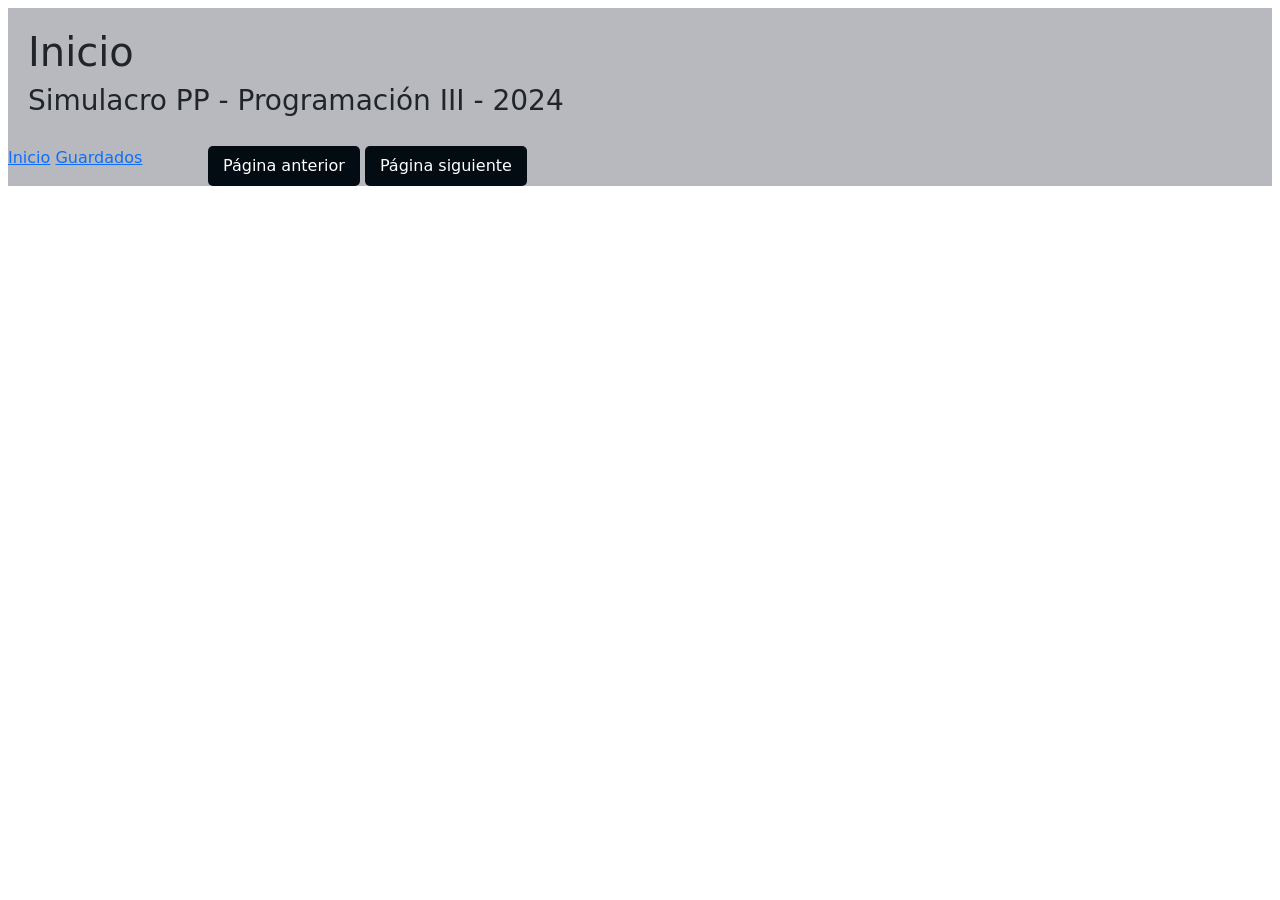
<file: index.html>
<!DOCTYPE html>
<html lang="en">
  <head>
    <meta charset="UTF-8" />
    <meta name="viewport" content="width=device-width, initial-scale=1.0" />
    <link
      href="https://cdn.jsdelivr.net/npm/bootstrap@5.3.3/dist/css/bootstrap.min.css"
      rel="stylesheet"
      integrity="sha384-QWTKZyjpPEjISv5WaRU9OFeRpok6YctnYmDr5pNlyT2bRjXh0JMhjY6hW+ALEwIH"
      crossorigin="anonymous"
    />
    <link rel="stylesheet" href="style.css" />
    <title>Simulacro PP - 2024</title>
  </head>
  <body>
    <main class="m-2">
      <header>
        <h1>Inicio</h1>
        <h3>Simulacro PP - Programación III - 2024</h3>
      </header>
      <nav id="panel-izquierda">
        <a href="./index.html">Inicio</a>
        <a href="./guardados.html">Guardados</a>
      </nav>
      <section id="principal">
        <div id="cartas">
          </div>
        <button id="anterior">Página anterior</button>
        <button id="siguiente">Página siguiente</button>
      </section>
    </main>

    <script src="carta.js"></script>
    <script src="main.js"></script>
  </body>
</html>
</file>
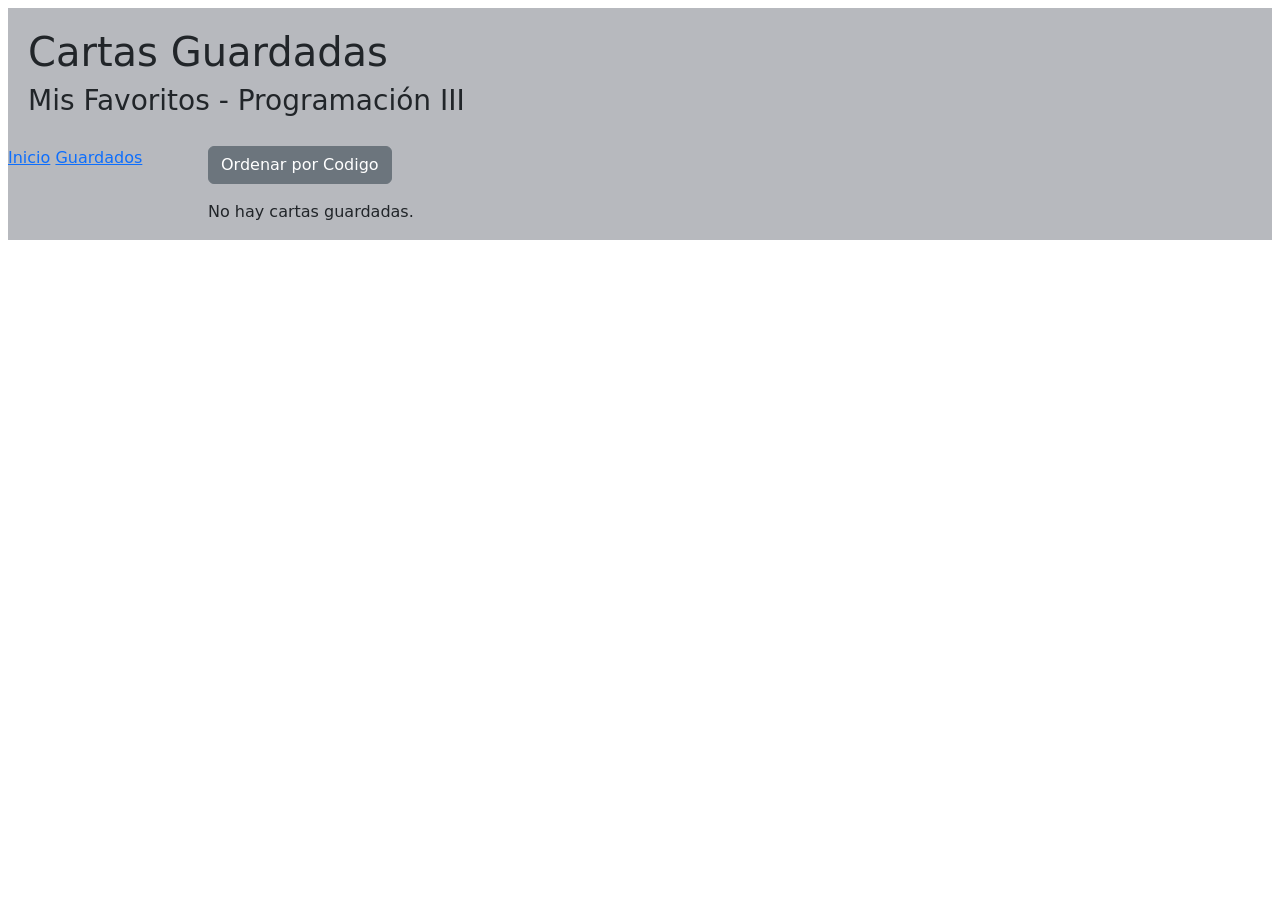
<file: guardados.html>
<!DOCTYPE html>
<html lang="en">
  <head>
    <meta charset="UTF-8" />
    <meta name="viewport" content="width=device-width, initial-scale=1.0" />
    <link
      href="https://cdn.jsdelivr.net/npm/bootstrap@5.3.3/dist/css/bootstrap.min.css"
      rel="stylesheet"
      integrity="sha384-QWTKZyjpPEjISv5WaRU9OFeRpok6YctnYmDr5pNlyT2bRjXh0JMhjY6hW+ALEwIH"
      crossorigin="anonymous"
    />
    <link rel="stylesheet" href="style.css" />
    <title>Cartas Guardadas</title>
  </head>
  <body>
    <main class="m-2">
      <header>
        <h1>Cartas Guardadas</h1>
        <h3>Mis Favoritos - Programación III</h3>
      </header>
      <nav id="panel-izquierda">
        <a href="./index.html">Inicio</a>
        <a href="./guardados.html">Guardados</a>
      </nav>
      <section id="principal">
        <div class="mb-3">
          <button id="ordenar-code" class="btn btn-secondary">Ordenar por Codigo</button>
        </div>
        <div id="cartas">
          </div>
      </section>
    </main>

    <script src="carta.js"></script>
    <script src="guardados.js"></script>
  </body>
</html>
</file>
<file: style.css>
/*Punto 1 a b*/

main {
    display: grid;
    grid-template-columns: 200px 1fr;
    grid-template-rows: auto 1fr;
    background-color: #b7b9be;
}

header { grid-column: 1 / 3; padding: 20px; }

nav { grid-column: 1 / 2; grid-row: 2 / 3; }

#principal { 
    grid-column: 2 / 3; 
    grid-row: 2 / 3;
}

#cartas{
    display: grid;
    grid-template-columns: repeat(4, 1fr);
    gap: 15px;
}

@media (max-width: 900px) { #cartas { grid-template-columns: repeat(2, 1fr); } }
@media (max-width: 550px) { #cartas { grid-template-columns: 1fr; } }


.carta-container {
    background-color: #9b6b6b;
    border: 2px solid #c1bebe;
    border-radius: 12px;
    padding: 15px;
    box-shadow: 0 4px 8px rgba(0,0,0,0.2);
    transition: transform 0.2s;

    text-align: center;
    display: flex;
    flex-direction: column;
    align-items: center;
    justify-content: center;
}

.carta-container:hover {
    transform: scale(1.03);
}

.carta-container h5 {
    margin: 10px 0;
    color: #ffffff;
    font-size: 1rem;
}

.carta-container p {
    font-weight: bold;
    color: #ffffff; 
}

button {
    background-color: #030b13;
    color: white;
    border: none;
    padding: 8px 15px;
    border-radius: 5px;
    cursor: pointer;
}

button:hover {
    background-color: #917d74;
}

.btn-guardar {
    background-color: #8d4e29;
    width: 100%;
    margin-top: 10px;
}
</file>
